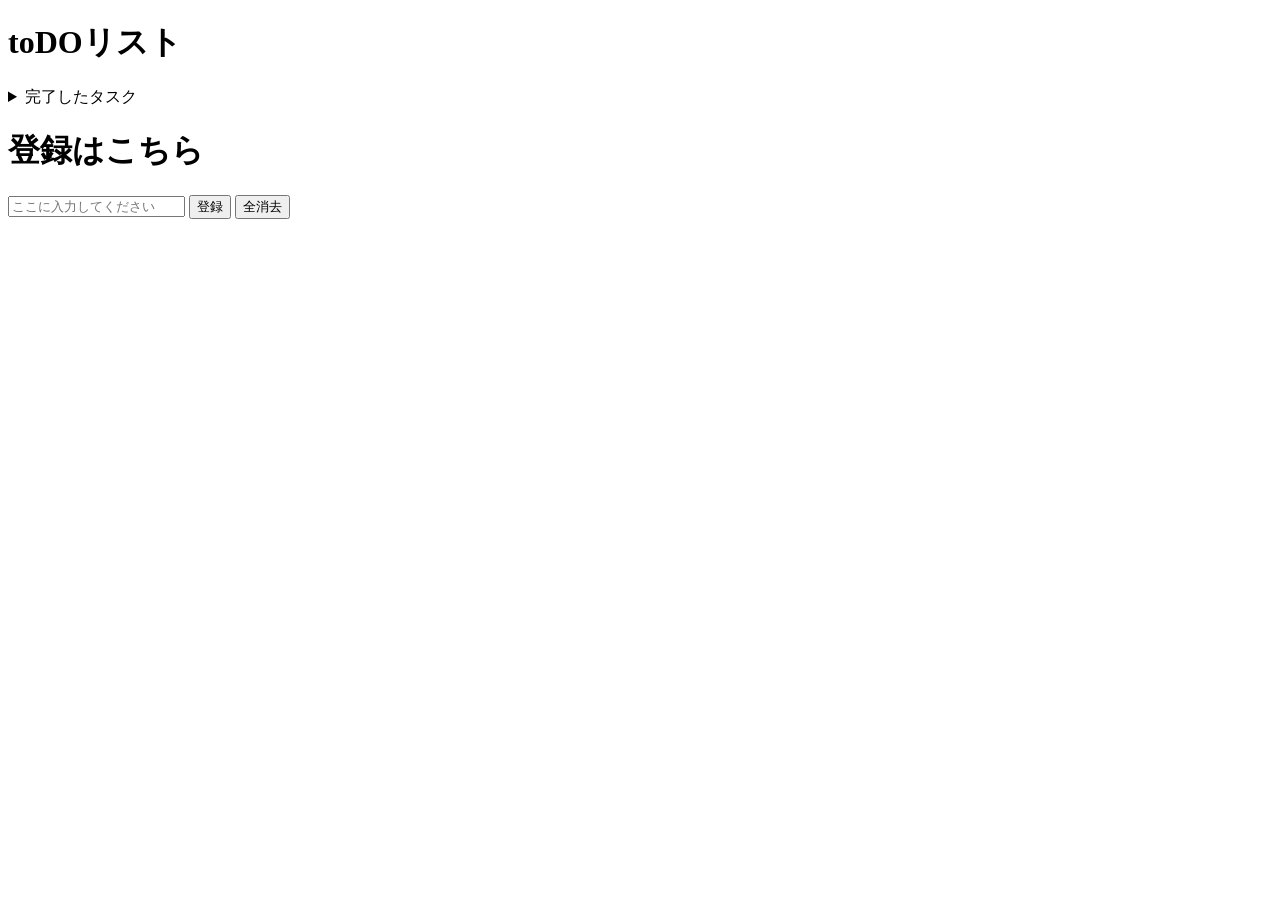
<file: index.html>
<!DOCTYPE html>
<html lang="ja">
<head>
    <meta charset="UTF-8">
    <title>toDOリスト</title>
    <link rel="stylesheet" href="style.css">
    <meta name="viewport" content="width=device-width, initial-scale=1.0">
</head>
<body>
    <header>
        <h1>toDOリスト</h1>
        <details>
            <summary>完了したタスク</summary>
            <ul id="done-list"></ul>
        </details>
    </header>
    <main>
        <h1>登録はこちら</h1>
      <form>
        <input type="text" id="todo-input" placeholder="ここに入力してください" autocomplete="off">
        <input type="button" value="登録" id="submit-button">
        <input type="button" value="全消去" id="clear-button">
           
           <ul id="todo-list"> 
           </ul>
      </form>
        <script>
            //javascriptに取り込む
            const toDolist=document.getElementById('todo-list');
            const donelist=document.getElementById('done-list');
            const inputBtn=document.getElementById('submit-button');
            const inputArea=document.getElementById('todo-input');
            const clearBtn=document.getElementById('clear-button');
            //リストの追加と続いてボタンの追加
            function createToDoElement(taskObj){
                const newli=document.createElement('li'); 
                if(typeof taskObj === 'object' && taskObj !== null){
                    newli.textContent=taskObj.text;}
                else{newli.textContent=taskObj;}
                if(taskObj.done){
                    newli.classList.add('done');
                }
                const doneBtn=document.createElement('button');
                doneBtn.textContent='完了';
                const dltBtn=document.createElement('button');
                dltBtn.textContent='削除';
                const upBtn=document.createElement('button');
                upBtn.textContent='▲';
                const downBtn=document.createElement('button');
                downBtn.textContent='▼';
                newli.appendChild(doneBtn);
                newli.appendChild(dltBtn);
                newli.appendChild(upBtn);
                newli.appendChild(downBtn);
                if(taskObj.done){
                    donelist.appendChild(newli);
                }else{
                    toDolist.appendChild(newli);}
            }; 
            //ローカルストレージのデータを持ってくる
            function loadDataStorage(){
                const localdata= localStorage.getItem('saveList');
                if(!localdata) return;
                JSON.parse(localdata).forEach(taskObj=>{
                createToDoElement(taskObj);
            })};
            loadDataStorage();
           
            //ローカルストレージに保存する
            function saveToStorage(){
            const listItems=[];
            document.querySelectorAll('#todo-list li,#done-list li').forEach(li => {
                listItems.push({
                    text: li.firstChild.textContent.trim(),
                    done:li.classList.contains('done')
             });
            });
            localStorage.setItem('saveList',JSON.stringify(listItems));};
            //登録するときの動作
            function addList(){
                const toDoText=inputArea.value;
                if(toDoText ==='') return;
                const taskObj = {
                    text: toDoText,
                    done: false,
                };
                createToDoElement(taskObj);
                inputArea.value='';
                console.log('登録できました',taskObj); 
                saveToStorage();
            } 
            //エンターキーでの登録をする
            inputArea.addEventListener('keydown',(e)=>{
                if(e.key === 'Enter'){
                    e.preventDefault();
                    addList();
                }
                });
            //登録ボタンクリックで登録する
            inputBtn.addEventListener('click',(e)=>{
                  addList();  
                })
            //完了と削除ボタン,上下ボタンの動作
            document.addEventListener('click',(e)=>{
                if(e.target.textContent !== '完了'&&  e.target.textContent !== '削除'&& e.target.textContent !=='▲' && e.target.textContent !=='▼'){
                    return;
                  }
                    e.preventDefault();
                    const li=e.target.closest('li');
                    if(!li)return;
                if(e.target.textContent === '完了'){
                    li.classList.toggle('done');
                    if(li.classList.contains('done')){
                        document.getElementById('done-list').appendChild(li);
                    }
                    else{
                        document.getElementById('todo-list').appendChild(li);
                    }
                    saveToStorage();
                }
                else if(e.target.textContent === '削除'){
                    li.remove();
                    saveToStorage();
                }
                else if(e.target.textContent === '▲'){
                    const previousli=li.previousElementSibling;
                    if(previousli){
                        li.parentNode.insertBefore(li,previousli);
                        saveToStorage();}
                }
                else if(e.target.textContent === '▼'){
                    const nextli=li.nextElementSibling;
                    if(nextli){
                        li.parentNode.insertBefore(li,nextli.nextElementSibling);
                        saveToStorage();}
                }
            })
            //全消去ボタンの動作
            clearBtn.onclick=()=>{
                if(confirm('すべてを削除しますか？')){
                    toDolist.innerHTML='';
                    donelist.innerHTML='';
                    localStorage.clear();
                }
            };
        </script>
    </main>
</body>
</html>
</file>
<file: style.css>
@charset "utf-8";
li.done{
    text-decoration: line-through;
    color: gray;
}
</file>
